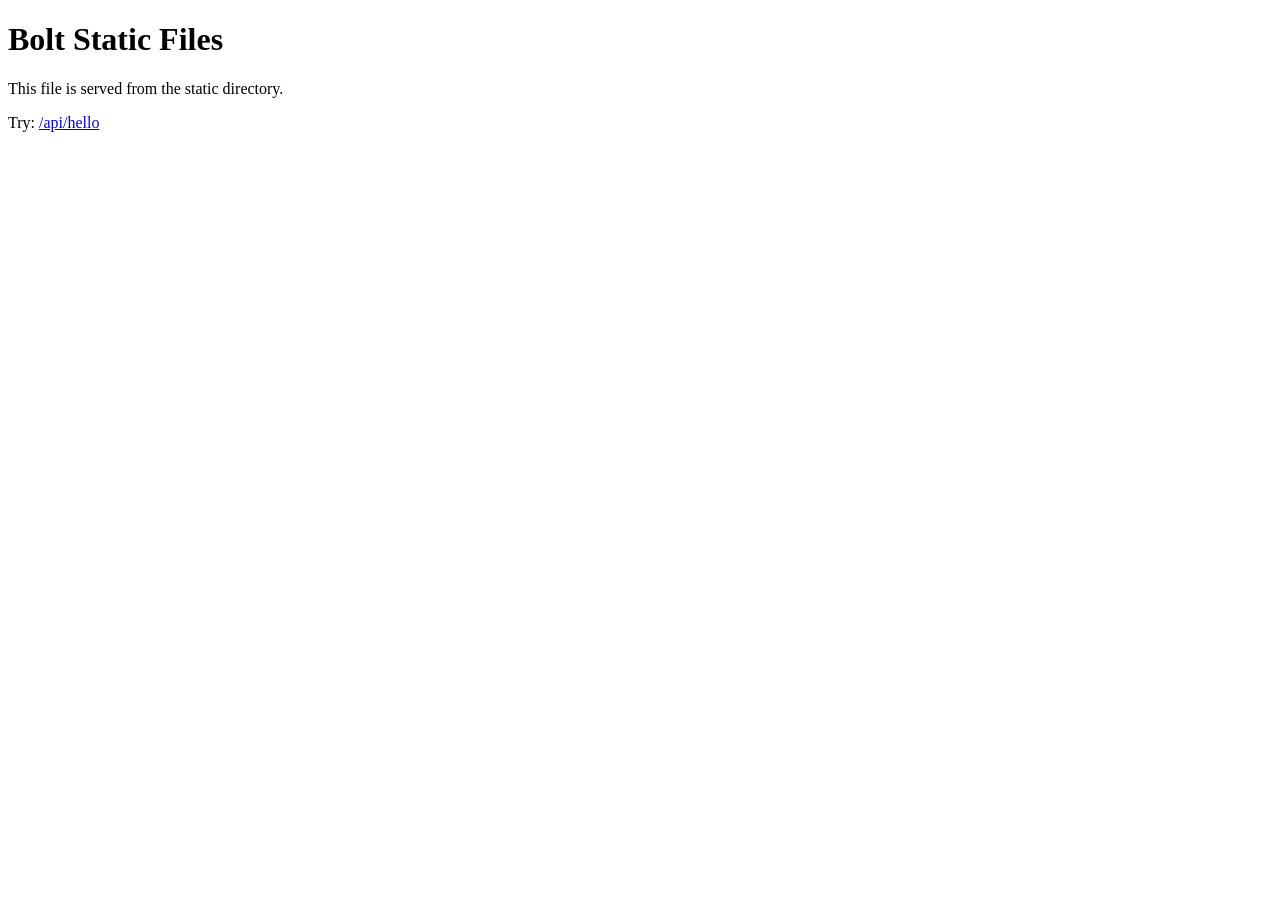
<file: examples/basic/static/index.html>
<!DOCTYPE html>
<html>
<head>
    <title>Bolt Static Files</title>
</head>
<body>
    <h1>Bolt Static Files</h1>
    <p>This file is served from the static directory.</p>
    <p>Try: <a href="/api/hello">/api/hello</a></p>
</body>
</html>
</file>
